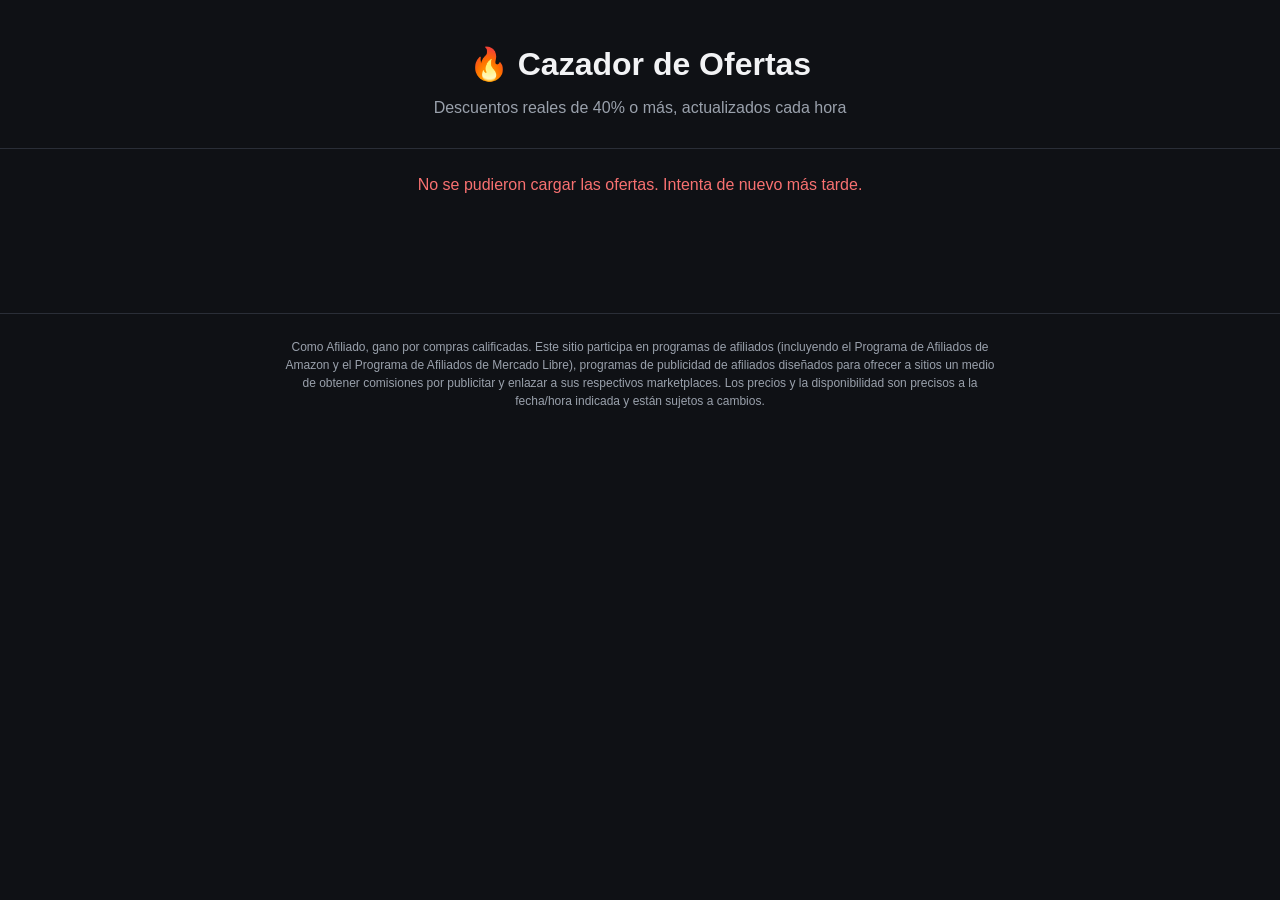
<file: frontend/index.html>
<!DOCTYPE html>
<html lang="es">
<head>
  <meta charset="UTF-8" />
  <meta name="viewport" content="width=device-width, initial-scale=1.0" />
  <title>Cazador de Ofertas — Descuentos verificados</title>
  <meta name="description" content="Las mejores ofertas con 40% de descuento o más, actualizadas automáticamente cada hora." />
  <link rel="stylesheet" href="style.css" />
</head>
<body>

  <header class="site-header">
    <div class="container header-inner">
      <h1 class="logo">🔥 Cazador de Ofertas</h1>
      <p class="tagline">Descuentos reales de 40% o más, actualizados cada hora</p>
    </div>
  </header>

  <main class="container">
    <div id="status" class="status" aria-live="polite"></div>
    <section id="offers-grid" class="offers-grid"></section>
  </main>

  <footer class="site-footer">
    <div class="container">
      <p class="disclaimer">
        Como Afiliado, gano por compras calificadas. Este sitio participa en programas de afiliados
        (incluyendo el Programa de Afiliados de Amazon y el Programa de Afiliados de Mercado Libre),
        programas de publicidad de afiliados diseñados para ofrecer a sitios un medio de obtener
        comisiones por publicitar y enlazar a sus respectivos marketplaces. Los precios y la
        disponibilidad son precisos a la fecha/hora indicada y están sujetos a cambios.
      </p>
    </div>
  </footer>

  <script src="script.js"></script>
</body>
</html>
</file>
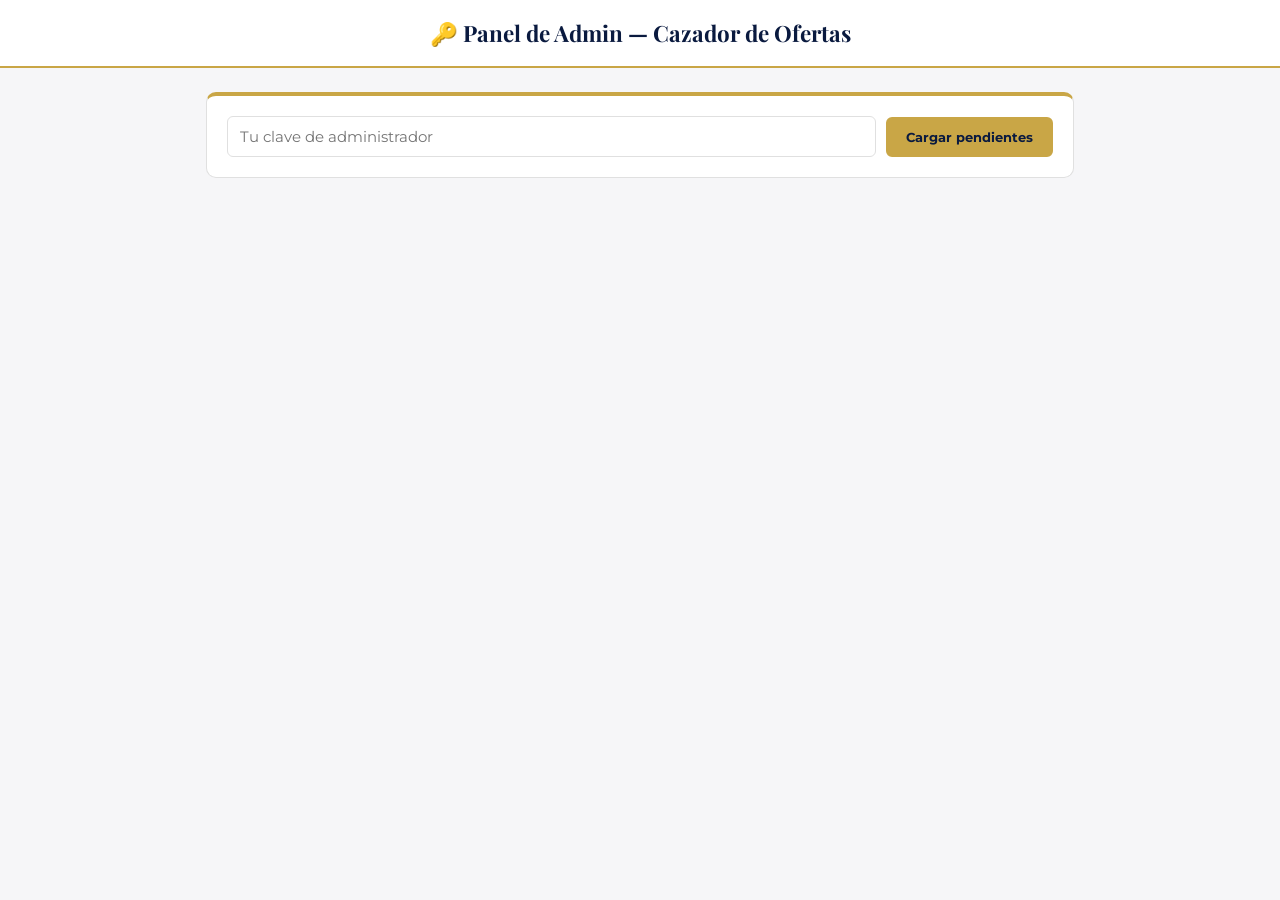
<file: docs/admin.html>
<!DOCTYPE html>
<html lang="es">
<head>
  <meta charset="UTF-8" />
  <meta name="viewport" content="width=device-width, initial-scale=1.0" />
  <title>Admin — Cazador de Ofertas</title>
  <meta name="robots" content="noindex, nofollow" />

  <link rel="preconnect" href="https://fonts.googleapis.com">
  <link rel="preconnect" href="https://fonts.gstatic.com" crossorigin>
  <link href="https://fonts.googleapis.com/css2?family=Montserrat:wght@400;500;600;700&family=Playfair+Display:wght@600;700&display=swap" rel="stylesheet">
  <link rel="icon" type="image/png" href="https://herjos.com/logoherjos.png">

  <style>
    :root {
      --navy: #0A1A3F;
      --gold: #C9A646;
      --gold-light: #FCE074;
      --border: #E0E0E0;
      --bg: #FFFFFF;
      --text-muted: #555555;
    }
    * { box-sizing: border-box; }
    body {
      margin: 0;
      font-family: 'Montserrat', sans-serif;
      background: #f6f6f8;
      color: var(--navy);
    }
    header {
      background: var(--bg);
      border-bottom: 2px solid var(--gold);
      padding: 18px 24px;
      text-align: center;
    }
    header h1 {
      font-family: 'Playfair Display', serif;
      font-size: 1.4rem;
      margin: 0;
    }
    .container {
      max-width: 900px;
      margin: 0 auto;
      padding: 24px 16px 60px;
    }
    .auth-box {
      background: var(--bg);
      border: 1px solid var(--border);
      border-top: 4px solid var(--gold);
      border-radius: 10px;
      padding: 20px;
      display: flex;
      gap: 10px;
      flex-wrap: wrap;
      align-items: center;
      margin-bottom: 24px;
    }
    .auth-box input[type="password"] {
      flex: 1;
      min-width: 200px;
      padding: 10px 12px;
      border: 1px solid var(--border);
      border-radius: 6px;
      font-family: inherit;
      font-size: 0.95rem;
    }
    button {
      cursor: pointer;
      font-family: inherit;
      font-weight: 700;
      border-radius: 6px;
      padding: 10px 18px;
      border: 2px solid var(--gold);
      background: var(--gold);
      color: var(--navy);
      transition: all 0.2s ease;
    }
    button:hover { background: var(--navy); color: #fff; border-color: var(--gold); }
    button:disabled { opacity: 0.5; cursor: not-allowed; }

    #status { text-align: center; color: var(--text-muted); padding: 16px 0; }
    #status.error { color: #b3261e; }
    #status.success { color: #1e8e3e; }

    .offer-row {
      background: var(--bg);
      border: 1px solid var(--border);
      border-radius: 10px;
      padding: 16px;
      display: flex;
      gap: 16px;
      align-items: center;
      margin-bottom: 14px;
      flex-wrap: wrap;
    }
    .offer-row img {
      width: 64px;
      height: 64px;
      object-fit: contain;
      background: #fafafa;
      border-radius: 6px;
      flex-shrink: 0;
    }
    .offer-info {
      flex: 1;
      min-width: 200px;
    }
    .offer-info h3 {
      margin: 0 0 4px;
      font-size: 0.95rem;
      font-family: 'Playfair Display', serif;
    }
    .offer-info p {
      margin: 0;
      font-size: 0.82rem;
      color: var(--text-muted);
    }
    .offer-info a {
      color: var(--navy);
      font-size: 0.8rem;
    }
    .offer-actions {
      display: flex;
      gap: 8px;
      flex: 1 1 320px;
    }
    .offer-actions input[type="text"] {
      flex: 1;
      padding: 9px 10px;
      border: 1px solid var(--border);
      border-radius: 6px;
      font-family: inherit;
      font-size: 0.85rem;
    }
    .empty-state {
      text-align: center;
      color: var(--text-muted);
      padding: 40px 0;
    }
  </style>
</head>
<body>

  <header>
    <h1>🔑 Panel de Admin — Cazador de Ofertas</h1>
  </header>

  <main class="container">
    <div class="auth-box">
      <input type="password" id="secret-input" placeholder="Tu clave de administrador" />
      <button id="load-btn">Cargar pendientes</button>
    </div>

    <div id="status"></div>
    <div id="offers-list"></div>
  </main>

  <script>
    // TODO: reemplaza con tus valores reales (los mismos que en frontend/script.js)
    const SUPABASE_URL = "https://nmpagbhpifbgyfebxaws.supabase.co";
    const SUPABASE_ANON_KEY = "eyJhbGciOiJIUzI1NiIsInR5cCI6IkpXVCJ9.eyJpc3MiOiJzdXBhYmFzZSIsInJlZiI6Im5tcGFnYmhwaWZiZ3lmZWJ4YXdzIiwicm9sZSI6ImFub24iLCJpYXQiOjE3ODcwODIzNTQsImV4cCI6MjEwMjY1ODM1NH0.pODGCIwxTQ0EjRD0_cJOOPR835oUoBSZWYqwQ5UGHdo";

    const secretInput = document.getElementById("secret-input");
    const loadBtn = document.getElementById("load-btn");
    const statusEl = document.getElementById("status");
    const listEl = document.getElementById("offers-list");

    function getSecret() {
      return secretInput.value.trim();
    }

    function setStatus(text, type) {
      statusEl.textContent = text;
      statusEl.className = type || "";
    }

    async function rpc(fnName, body) {
      const res = await fetch(`${SUPABASE_URL}/rest/v1/rpc/${fnName}`, {
        method: "POST",
        headers: {
          apikey: SUPABASE_ANON_KEY,
          Authorization: `Bearer ${SUPABASE_ANON_KEY}`,
          "Content-Type": "application/json",
        },
        body: JSON.stringify(body),
      });
      if (!res.ok) {
        const errText = await res.text();
        throw new Error(errText || `Error ${res.status}`);
      }
      const text = await res.text();
      return text ? JSON.parse(text) : null;
    }

    function offerRowHTML(offer) {
      const image = offer.image_url || "https://via.placeholder.com/64x64.png?text=%20";
      return `
        <div class="offer-row" data-id="${offer.id}">
          <img src="${image}" alt="" />
          <div class="offer-info">
            <h3>${offer.title}</h3>
            <p>${offer.source} · $${offer.sale_price} (antes $${offer.original_price}) · -${Math.round(offer.discount_percent)}%</p>
            <a href="${offer.affiliate_url}" target="_blank" rel="noopener">Abrir producto original ↗</a>
          </div>
          <div class="offer-actions">
            <input type="text" placeholder="Pega aquí el link de afiliado real" class="affiliate-input" />
            <button class="save-btn">Guardar</button>
          </div>
        </div>
      `;
    }

    async function loadPending() {
      const secret = getSecret();
      if (!secret) {
        setStatus("Escribe tu clave de administrador primero.", "error");
        return;
      }

      setStatus("Cargando ofertas pendientes…");
      listEl.innerHTML = "";

      try {
        const offers = await rpc("admin_list_pending_offers", { p_secret: secret });

        if (!offers || !offers.length) {
          setStatus("");
          listEl.innerHTML = `<div class="empty-state">No hay ofertas pendientes por ahora. 🎉</div>`;
          return;
        }

        setStatus(`${offers.length} oferta(s) esperando su link real.`, "success");
        listEl.innerHTML = offers.map(offerRowHTML).join("");
        attachSaveHandlers();
      } catch (err) {
        console.error(err);
        setStatus("Clave incorrecta o error de conexión.", "error");
      }
    }

    function attachSaveHandlers() {
      document.querySelectorAll(".offer-row").forEach((row) => {
        const btn = row.querySelector(".save-btn");
        const input = row.querySelector(".affiliate-input");

        btn.addEventListener("click", async () => {
          const newUrl = input.value.trim();
          if (!newUrl) {
            input.focus();
            return;
          }

          btn.disabled = true;
          btn.textContent = "Guardando…";

          try {
            await rpc("admin_set_affiliate_link", {
              p_secret: getSecret(),
              p_offer_id: Number(row.dataset.id),
              p_affiliate_url: newUrl,
            });
            row.remove();
            if (!listEl.children.length) {
              listEl.innerHTML = `<div class="empty-state">No hay ofertas pendientes por ahora. 🎉</div>`;
            }
          } catch (err) {
            console.error(err);
            btn.disabled = false;
            btn.textContent = "Guardar";
            setStatus("No se pudo guardar. Revisa tu clave o intenta de nuevo.", "error");
          }
        });
      });
    }

    loadBtn.addEventListener("click", loadPending);
    secretInput.addEventListener("keydown", (e) => {
      if (e.key === "Enter") loadPending();
    });
  </script>
</body>
</html>
</file>
<file: frontend/style.css>
:root {
  --bg: #0f1115;
  --surface: #1a1d24;
  --surface-hover: #22262f;
  --text: #f2f3f5;
  --text-muted: #9aa1ac;
  --accent: #ff5a3c;
  --accent-2: #22c55e;
  --border: #2a2e37;
  --radius: 14px;
  --max-width: 1200px;
}

* {
  box-sizing: border-box;
}

body {
  margin: 0;
  font-family: -apple-system, BlinkMacSystemFont, "Segoe UI", Roboto, Helvetica, Arial, sans-serif;
  background: var(--bg);
  color: var(--text);
  line-height: 1.5;
}

.container {
  max-width: var(--max-width);
  margin: 0 auto;
  padding: 0 20px;
}

/* ---------- Header ---------- */
.site-header {
  padding: 40px 0 28px;
  text-align: center;
  border-bottom: 1px solid var(--border);
}

.logo {
  margin: 0 0 8px;
  font-size: 2rem;
}

.tagline {
  margin: 0;
  color: var(--text-muted);
  font-size: 1rem;
}

/* ---------- Status ---------- */
.status {
  text-align: center;
  padding: 24px 0;
  color: var(--text-muted);
}

.status.error {
  color: #f87171;
}

/* ---------- Grid de ofertas ---------- */
.offers-grid {
  display: grid;
  grid-template-columns: repeat(auto-fill, minmax(240px, 1fr));
  gap: 20px;
  padding: 32px 0 60px;
}

.offer-card {
  background: var(--surface);
  border: 1px solid var(--border);
  border-radius: var(--radius);
  overflow: hidden;
  display: flex;
  flex-direction: column;
  transition: transform 0.15s ease, background 0.15s ease;
}

.offer-card:hover {
  transform: translateY(-3px);
  background: var(--surface-hover);
}

.offer-image-wrap {
  position: relative;
  aspect-ratio: 1 / 1;
  background: #fff;
}

.offer-image-wrap img {
  width: 100%;
  height: 100%;
  object-fit: contain;
  padding: 12px;
}

.discount-badge {
  position: absolute;
  top: 10px;
  left: 10px;
  background: var(--accent);
  color: #fff;
  font-weight: 700;
  font-size: 0.85rem;
  padding: 4px 10px;
  border-radius: 999px;
}

.source-badge {
  position: absolute;
  top: 10px;
  right: 10px;
  background: rgba(0, 0, 0, 0.65);
  color: #fff;
  font-size: 0.7rem;
  text-transform: uppercase;
  letter-spacing: 0.03em;
  padding: 3px 8px;
  border-radius: 6px;
}

.offer-body {
  padding: 14px 16px 18px;
  display: flex;
  flex-direction: column;
  gap: 10px;
  flex: 1;
}

.offer-title {
  font-size: 0.95rem;
  margin: 0;
  min-height: 2.6em;
  display: -webkit-box;
  -webkit-line-clamp: 2;
  -webkit-box-orient: vertical;
  overflow: hidden;
}

.price-row {
  display: flex;
  align-items: baseline;
  gap: 8px;
  margin-top: auto;
}

.price-original {
  text-decoration: line-through;
  color: var(--text-muted);
  font-size: 0.85rem;
}

.price-sale {
  color: var(--accent-2);
  font-weight: 700;
  font-size: 1.15rem;
}

.cta-button {
  display: block;
  text-align: center;
  background: var(--accent);
  color: #fff;
  text-decoration: none;
  font-weight: 600;
  padding: 10px 14px;
  border-radius: 8px;
  transition: opacity 0.15s ease;
}

.cta-button:hover {
  opacity: 0.88;
}

/* ---------- Footer ---------- */
.site-footer {
  border-top: 1px solid var(--border);
  padding: 24px 0 40px;
}

.disclaimer {
  color: var(--text-muted);
  font-size: 0.75rem;
  text-align: center;
  max-width: 720px;
  margin: 0 auto;
}
</file>
